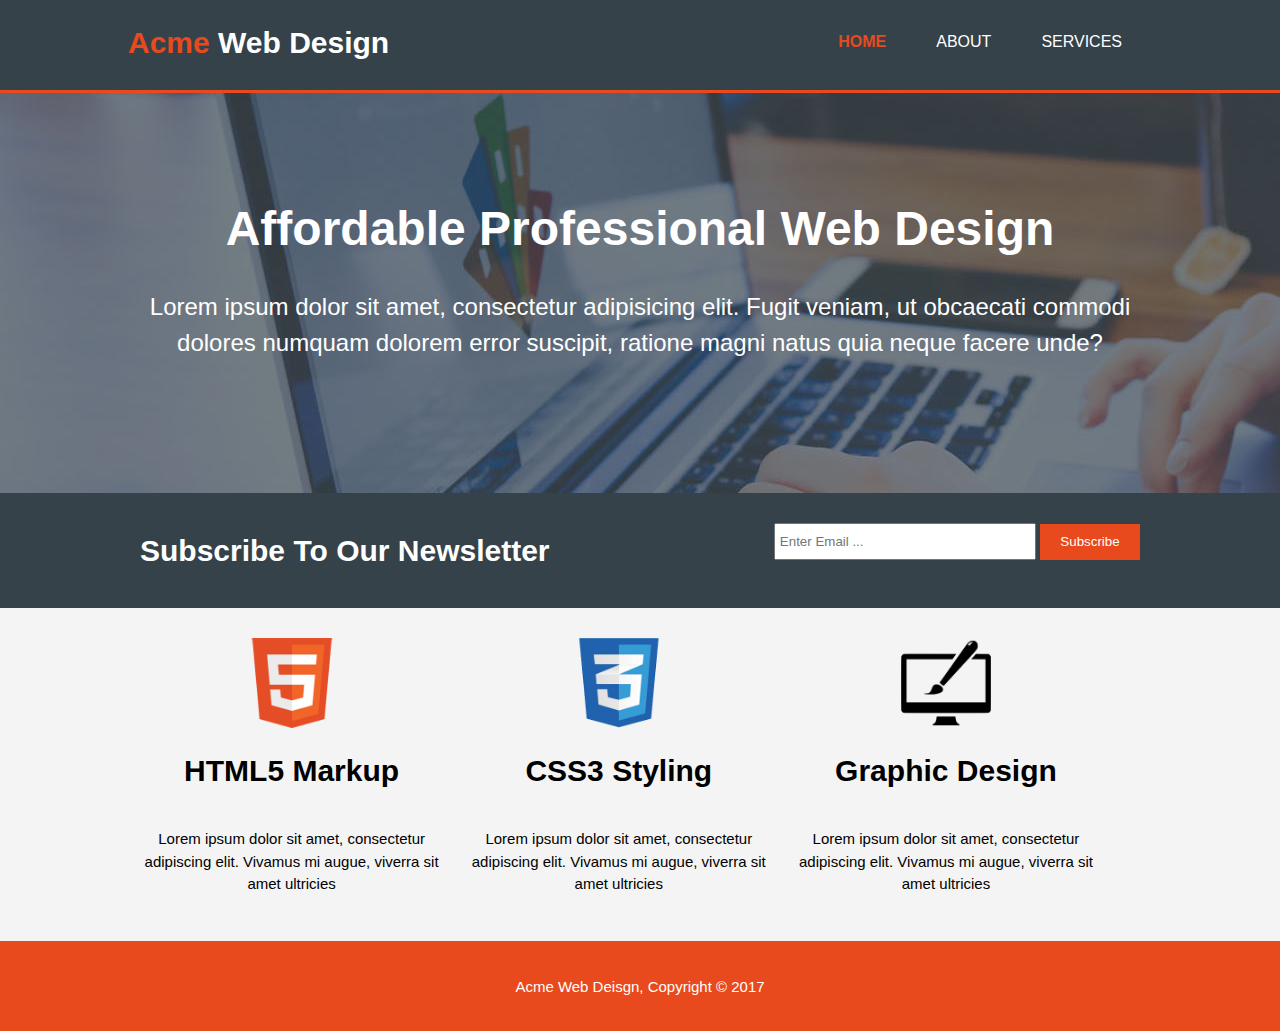
<file: index.html>
<!DOCTYPE html>
<html lang="en">
<head>
    <meta charset="UTF-8">
    <meta name="viewport" content="width=device-width, initial-scale=1.0">
    <meta http-equiv="X-UA-Compatible" content="ie=edge">
    <link rel="stylesheet" href="index.css">
    <title>Document</title>
</head>
<body>
    <header>
        <div class="container">
            <div id="branding">
                <h1> <span class="highlight">Acme</span>  Web Design</h1>
            </div>
            <nav>
                <ul>
                    <li class="current"><a href="index.html">Home</a></li>
                    <li><a href="about.html">About</a></li>
                    <li><a href="services.html">Services</a></li>
                </ul>
            </nav>
        </div>
    </header>

    <section id="showcase">
        <div class="container">
            <h1>Affordable Professional Web Design</h1>
            <p>Lorem ipsum dolor sit amet, consectetur adipisicing elit. Fugit veniam, ut obcaecati commodi dolores numquam dolorem error suscipit, ratione magni natus quia neque facere unde?</p>
        </div>    
    </section>

    <section id="newsletter">
        <div class="container">
            <h1>Subscribe To Our Newsletter</h1>
            <form action="">
                <input type="email" placeholder="Enter Email ...">
                <input class="button" type="submit" value="Subscribe">
            </form>
        </div>
    </section>

    <section id="boxes">
        <div class="container">
            <div class="box">
                <img src="img\logo_html.png" alt="">
                <h1>HTML5 Markup</h1>
                <p>Lorem ipsum dolor sit amet, consectetur adipiscing elit. Vivamus mi augue, viverra sit amet ultricies</p>
            </div>
            <div class="box">
                <img src="img\logo_css.png" alt="">
                <h1>CSS3 Styling</h1>
                <p>Lorem ipsum dolor sit amet, consectetur adipiscing elit. Vivamus mi augue, viverra sit amet ultricies</p>
            </div>
            <div class="box">
                <img src="img\logo_brush.png" alt="">
                <h1>Graphic Design</h1>
                <p>Lorem ipsum dolor sit amet, consectetur adipiscing elit. Vivamus mi augue, viverra sit amet ultricies</p>
            </div>
        </div>
    </section>

    <footer>
        <p>Acme Web Deisgn, Copyright © 2017</p>
    </footer>
</body>
</html>
</file>
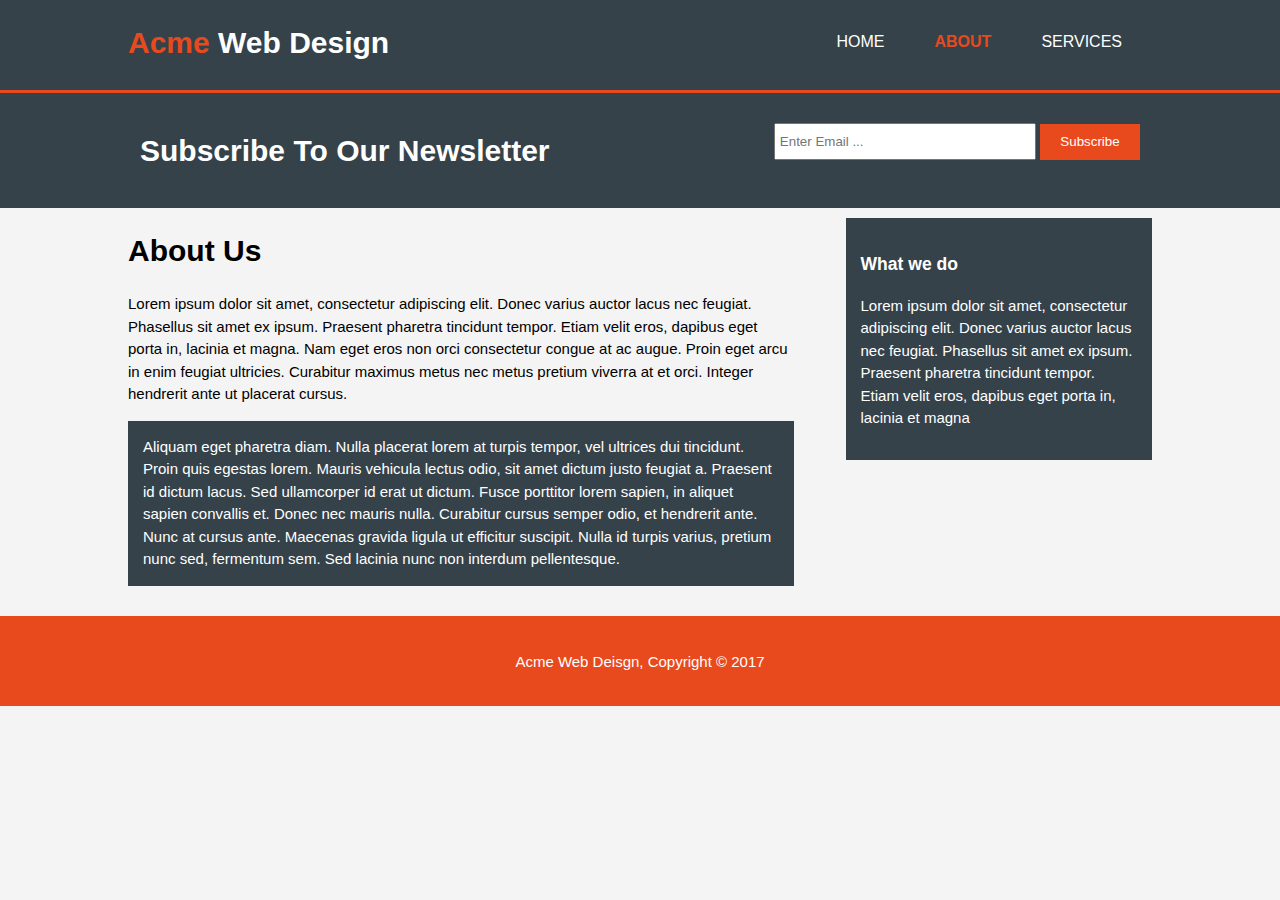
<file: about.html>
<!DOCTYPE html>
<html lang="en">
<head>
    <meta charset="UTF-8">
    <meta name="viewport" content="width=device-width, initial-scale=1.0">
    <meta http-equiv="X-UA-Compatible" content="ie=edge">
    <link rel="stylesheet" href="index.css">
    <title>Document</title>
</head>
<body>
    <header>
        <div class="container">
            <div id="branding">
                <h1> <span class="highlight">Acme</span>  Web Design</h1>
            </div>
            <nav>
                <ul>
                    <li ><a href="index.html">Home</a></li>
                    <li class="current"><a href="about.html">About</a></li>
                    <li><a href="services.html">Services</a></li>
                </ul>
            </nav>
        </div>
    </header>

    <section id="newsletter">
        <div class="container">
            <h1>Subscribe To Our Newsletter</h1>
            <form action="">
                <input type="email" placeholder="Enter Email ...">
                <input class="button" type="submit" value="Subscribe">
            </form>
        </div>
    </section>

    <section id="main">
        <div class="container">
            <article id="main-col">
                <h1>About Us</h1>
                <p>Lorem ipsum dolor sit amet, consectetur adipiscing elit. Donec varius auctor lacus nec feugiat. Phasellus sit amet ex ipsum. Praesent pharetra tincidunt tempor. Etiam velit eros, dapibus eget porta in, lacinia et magna. Nam eget eros non orci consectetur congue at ac augue. Proin eget arcu in enim feugiat ultricies. Curabitur maximus metus nec metus pretium viverra at et orci. Integer hendrerit ante ut placerat cursus.</p>
                <p class="dark">Aliquam eget pharetra diam. Nulla placerat lorem at turpis tempor, vel ultrices dui tincidunt. Proin quis egestas lorem. Mauris vehicula lectus odio, sit amet dictum justo feugiat a. Praesent id dictum lacus. Sed ullamcorper id erat ut dictum. Fusce porttitor lorem sapien, in aliquet sapien convallis et. Donec nec mauris nulla. Curabitur cursus semper odio, et hendrerit ante. Nunc at cursus ante. Maecenas gravida ligula ut efficitur suscipit. Nulla id turpis varius, pretium nunc sed, fermentum sem. Sed lacinia nunc non interdum pellentesque.</p>
            </article>

            <aside class="dark" id="sidebar">
                <h3>What we do</h3>
                <p>Lorem ipsum dolor sit amet, consectetur adipiscing elit. Donec varius auctor lacus nec feugiat. Phasellus sit amet ex ipsum. Praesent pharetra tincidunt tempor. Etiam velit eros, dapibus eget porta in, lacinia et magna</p>
            </aside>
        </div>
    </section>

    <footer>
        <p>Acme Web Deisgn, Copyright © 2017</p>
    </footer>
</body>
</html>
</file>
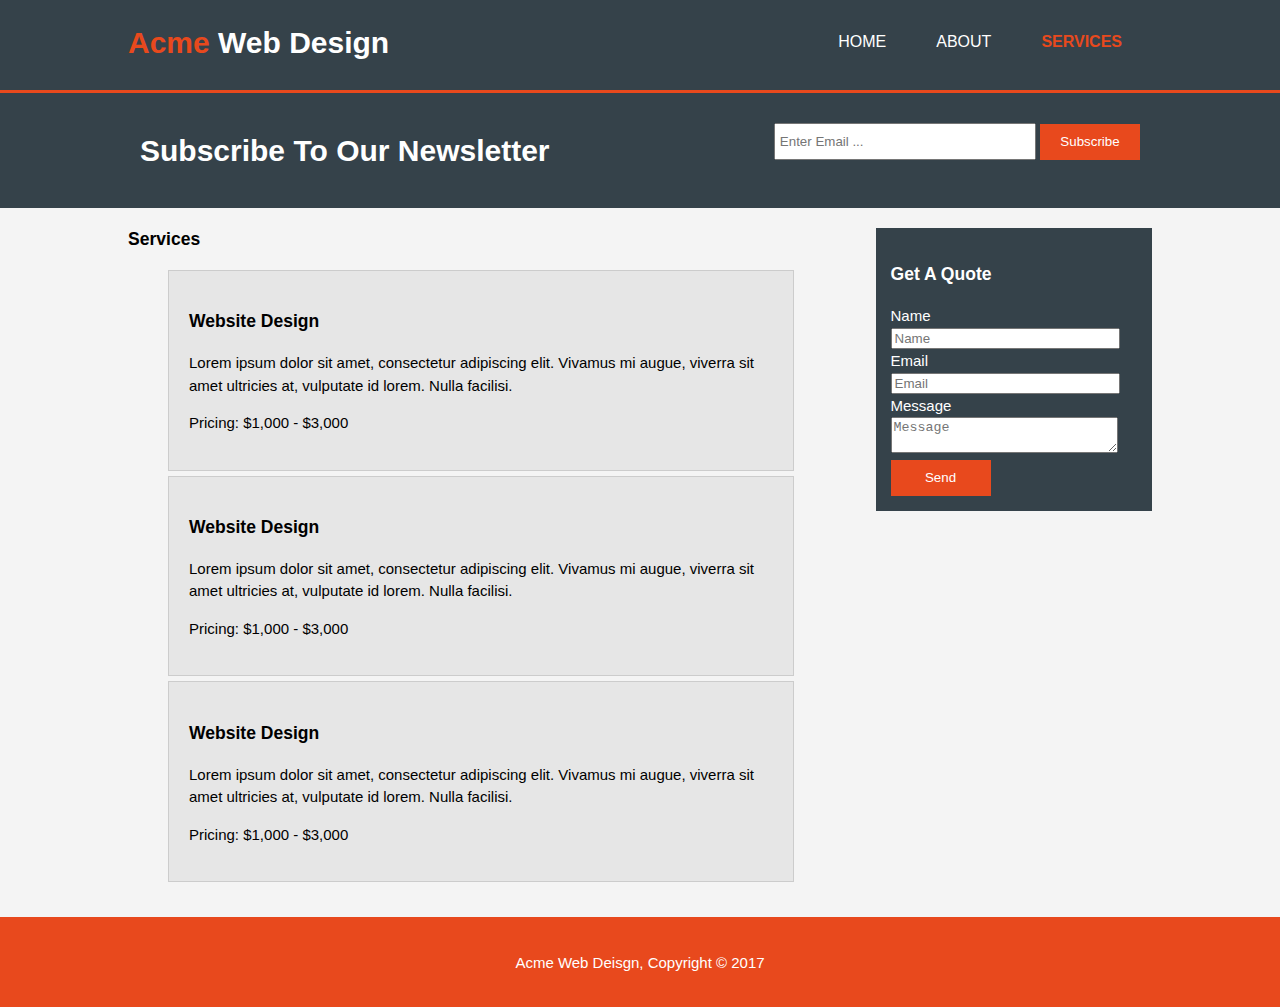
<file: services.html>
<!DOCTYPE html>
<html lang="en">
<head>
    <meta charset="UTF-8">
    <meta name="viewport" content="width=device-width, initial-scale=1.0">
    <meta http-equiv="X-UA-Compatible" content="ie=edge">
    <link rel="stylesheet" href="index.css">
    <title>Document</title>
</head>
<body>
    <header>
        <div class="container">
            <div id="branding">
                <h1> <span class="highlight">Acme</span>  Web Design</h1>
            </div>
            <nav>
                <ul>
                    <li><a href="index.html">Home</a></li>
                    <li><a href="about.html">About</a></li>
                    <li class="current"><a href="services.html">Services</a></li>
                </ul>
            </nav>
        </div>
    </header>

    <section id="newsletter">
        <div class="container">
            <h1>Subscribe To Our Newsletter</h1>
            <form action="">
                <input type="email" placeholder="Enter Email ...">
                <input class="button" type="submit" value="Subscribe">
            </form>
        </div>
    </section>

    <section id="main">
        <div class="container">
            <article id="main-col">
                <h3>Services</h3>
                <ul id="services">
                    <li>
                        <h3>Website Design</h3>
                        <p>Lorem ipsum dolor sit amet, consectetur adipiscing elit. Vivamus mi augue, viverra sit amet ultricies at, vulputate id lorem. Nulla facilisi.</p>
                        <p>Pricing: $1,000 - $3,000</p>
                    </li>
                    <li>
                        <h3>Website Design</h3>
                        <p>Lorem ipsum dolor sit amet, consectetur adipiscing elit. Vivamus mi augue, viverra sit amet ultricies at, vulputate id lorem. Nulla facilisi.</p>
                        <p>Pricing: $1,000 - $3,000</p>
                    </li>
                    <li>
                        <h3>Website Design</h3>
                        <p>Lorem ipsum dolor sit amet, consectetur adipiscing elit. Vivamus mi augue, viverra sit amet ultricies at, vulputate id lorem. Nulla facilisi.</p>
                        <p>Pricing: $1,000 - $3,000</p>
                    </li>
                </ul>
            </article>
            
            <aside id="sidebar">
                <div class="dark">
                    <form action="" class="quote">
                        <h3>Get A Quote</h3>
                        <div>
                            <label for="name">Name</label><br>
                            <input type="text" placeholder="Name">
                        </div>
                        <div>
                            <label for="email">Email</label><br>
                            <input type="email" placeholder="Email">
                        </div>
                        <div>
                            <label for="message">Message</label><br>
                            <textarea placeholder="Message"></textarea>
                        </div>
                        <button class="button" type="submit">Send</button> 
                    </form>
                </div>
                    
            </aside>
        </div>

    </section>

    <footer>
        <p>Acme Web Deisgn, Copyright © 2017</p>
    </footer>
</body>
</html>
</file>
<file: index.css>
body {
    font: 15px/1.5 Arial, Helvetica, sans-serif;
    padding: 0;
    margin: 0;
    background-color: #f4f4f4;
}

.container{
    width: 80%;
    margin: auto;
    overflow: hidden;
}

.dark{
    padding: 15px;
    background: #35424a;
    color: #fff;
    margin-top: 10px;
    margin-bottom: 10px;
}

.button{
    color: #ffffff;
    background-color: #e8491d;
    border: none;
    padding: 4px;
    height: 36px;
    width: 100px;
}

header {
    background-color: #35424a;
    color: #ffffff;
    padding-top: 20px;
    min-height: 70px;
    border-bottom: #e8491d 3px solid;
    
}

header a{
    color: #ffffff;
    text-decoration: none;
    font-size: 16px;
    text-transform: uppercase;
}

header a:hover{
    color: #8b8887;
    font-weight: bold;
}

header ul {
    margin: 0;
    padding: 0;
}

header li {
    display: inline;
    float: left;
    padding: 0 30px 0 20px;
}

header #branding {
    float: left;
}

header #branding h1{
    margin: 0;
}

header nav {
    float: right;
    margin-top: 10px;
}

header .highlight, header .current a {
    color: #e8491d;
    font-weight: bold;
}

/* showcase */

#showcase {
    min-height: 400px;
    background: url('./img/showcase.jpg') no-repeat 0 -400px;
    color: #ffffff;
    text-align: center;
}

#showcase h1{
    font-size: 3rem;
    margin-top: 100px;
    margin-bottom: 10px;
}

#showcase p{
    font-size: 1.5rem;
}

#newsletter {
    color: #ffffff;
    background-color: #35424a;
    padding: 15px;
}

#newsletter h1{
    float: left;
}

#newsletter form{
    float: right;
    margin-top: 15px;
}

#newsletter input[type="email"] {
    padding: 4px;
    height: 25px;
    width: 250px;
}

/* boxes */

#boxes{
    margin-top: 20px;
    
}

#boxes .container{
    display: flex;
    flex-direction: row;
}

#boxes .box{
    display: flex;
    flex-direction: column;
    align-items: center;
    text-align: center;
    padding: 10px;
    width: 30%;
}

#boxes .box img{
    width: 90px;
}

/* footer */

footer {
    color: #ffffff;
    background-color: #e8491d;
    height: 70px;
    text-align: center;
    padding-top: 20px;
    margin-top: 20px;
}

/* ABOUT */

#main #sidebar{
    float: right;
    width: 27%;
    margin-top: 10px;
}

#main #main-col{
    float: left;
    width: 65%;
}

/* SERVICES */

#services li{
    list-style: none;
    border: 1px solid #ccc;
    padding: 20px;
    margin-bottom: 5px;
    background-color: #e6e6e6;
}

.quote input, textarea{
    width: 90%;
}

/* media query */

@media(max-width: 768px) {
   header #branding, header nav, header ul li,
   #newsletter h1, #newsletter form,
   #main #main-col, #main #sidebar
   {
       float: none;
       text-align: center;
       width: 100%;
   }

   header {
       padding-bottom: 5px;
   }

   #newsletter form input[type="submit"], .button{
       display: block;
       width: 100%;
   }

   #newsletter form input[type="email"], .quote input, .quote textarea{
    width: 100%;
    margin-bottom: 10px;
}

   #showcase h1{
       margin-top: 40px;
   }

   #boxes .container{
       flex-direction: column;
       
   }

   #boxes .box{
       width: 100%;
   }

   #main #sidebar{
       padding: 20px 0;
       margin: 0;
   }

   #services{
       padding-right: 40px;
   }
}
</file>
